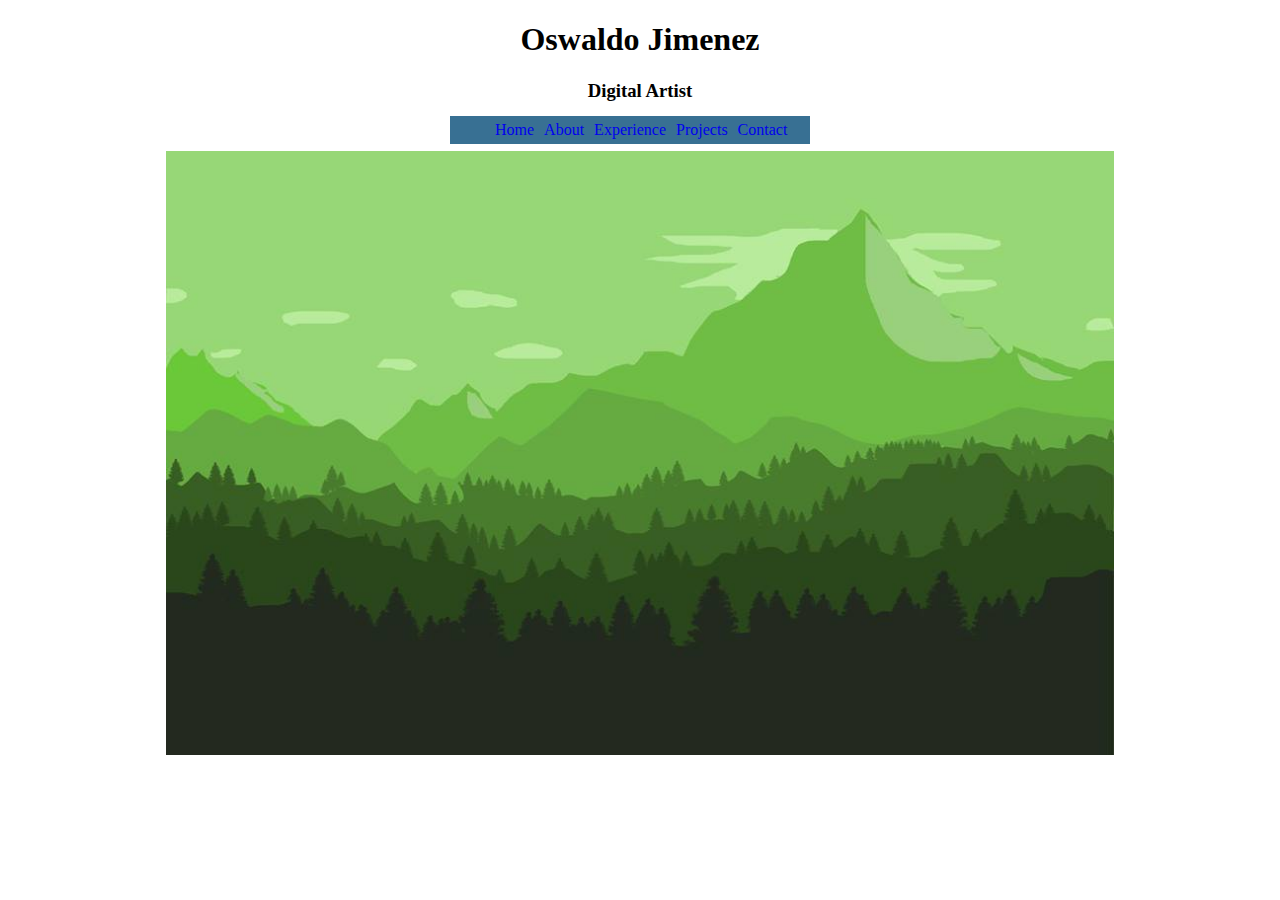
<file: Index.html>
<!doctype html>
<html>
<head>
<meta charset="UTF-8">
<title>Oswaldo Jimenez</title>
<link rel="stylesheet" type="text/css" href="styles.css">
</head>

<body>
	<h1>Oswaldo Jimenez</h1>
	<h3>Digital Artist</h3>
	<ul class="navigation">
		
		<li><a href="index.html">Home</a></li>
		<li><a href="about.html">About</a></li>
		<li><a href="experience.html">Experience</a></li>
	<li><a href="projects.html">Projects</a></li>
<li><a href="#contact.html">Contact</a></li>
	</ul>
	<img src="Landscape_Drawing.jpg">
</body>
</html>
</file>
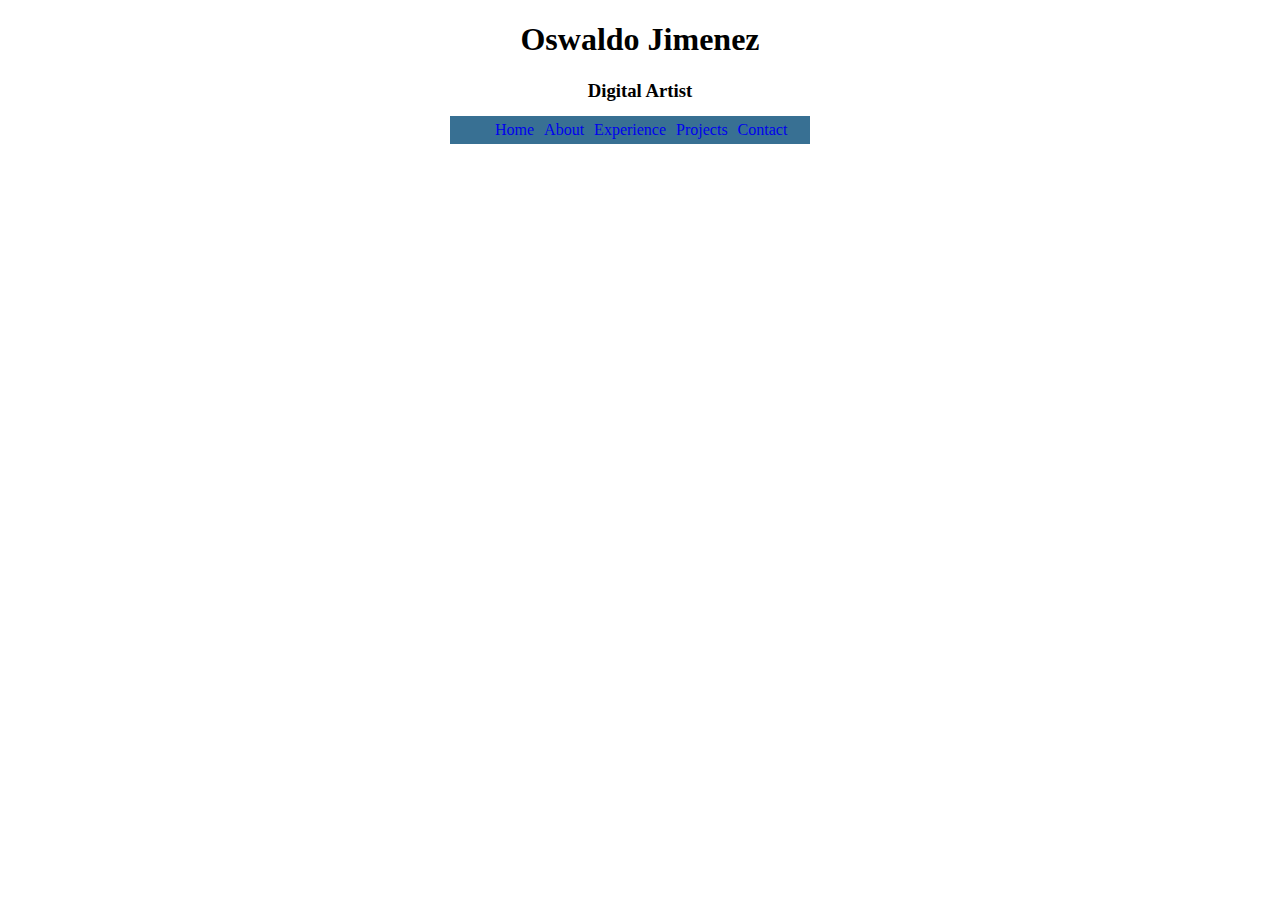
<file: about.html>
<!doctype html>
<html>
<head>
<meta charset="UTF-8">
<title>about</title>
<link rel="stylesheet" type="text/css" href="aboutstyle.css">
</head>

<body>
<h1>Oswaldo Jimenez</h1>

	<h3>Digital Artist</h3>
	<h4>About</h4>
	<ul class="navigation">
		
		<li><a href="index.html">Home</a></li>
		<li><a href="about.html">About</a></li>
		<li><a href="experience.html">Experience</a></li>
	<li><a href="projects.html">Projects</a></li>
<li><a href="contact.html">Contact</a></li>
	</ul>
</body>
</html>
</file>
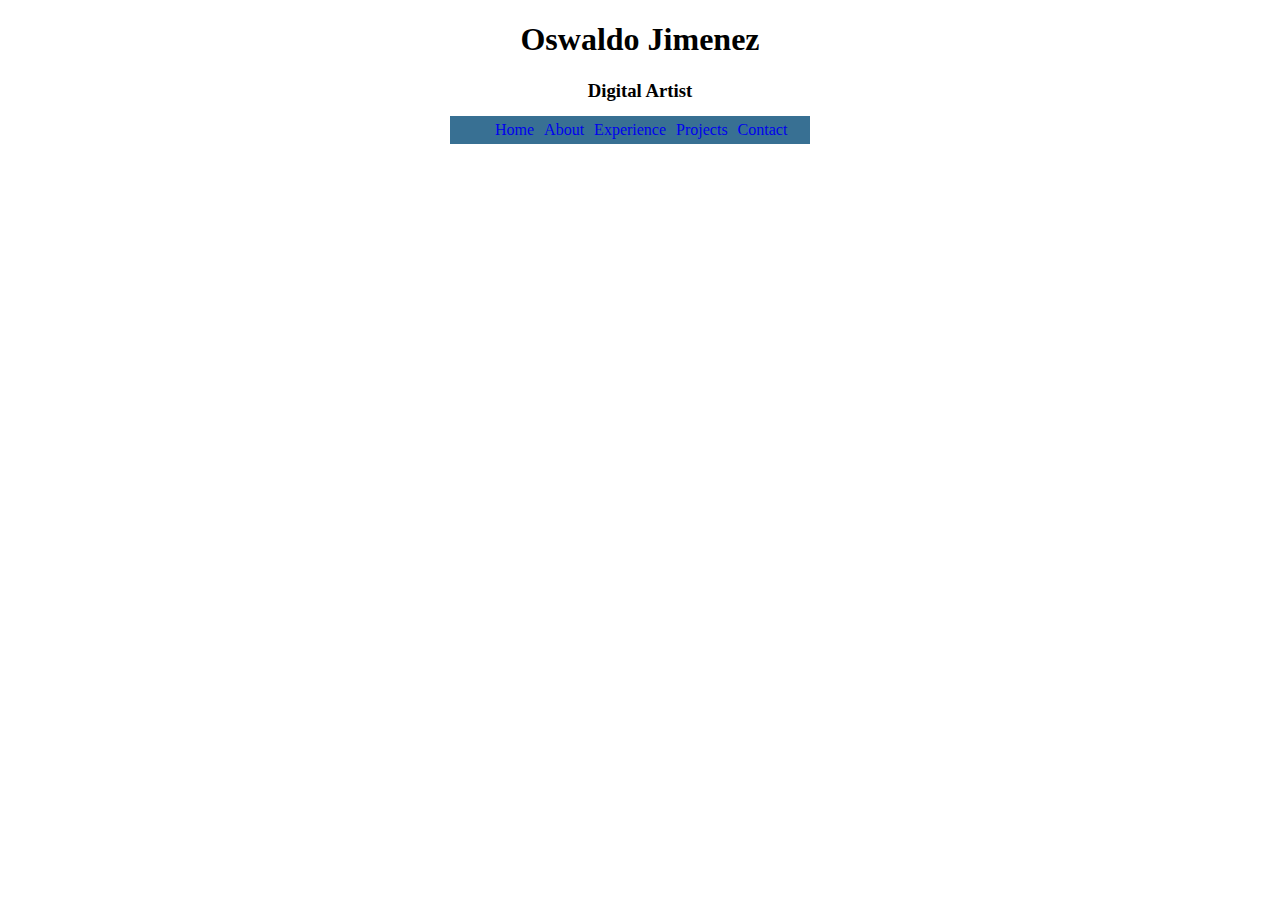
<file: contact.html>
<!doctype html>
<html>
<head>
<meta charset="UTF-8">
<title>contact</title>
<link rel="stylesheet" type="text/css" href="contactstyle.css">
</head>

<body>
<h1>Oswaldo Jimenez</h1>
<h3>Digital Artist</h3>
<ul class="navigation">
		
		<li><a href="index.html">Home</a></li>
		<li><a href="about.html">About</a></li>
		<li><a href="experience.html">Experience</a></li>
	<li><a href="projects.html">Projects</a></li>
<li><a href="contact.html">Contact</a></li>
	</ul>
</body>
</html>
</file>
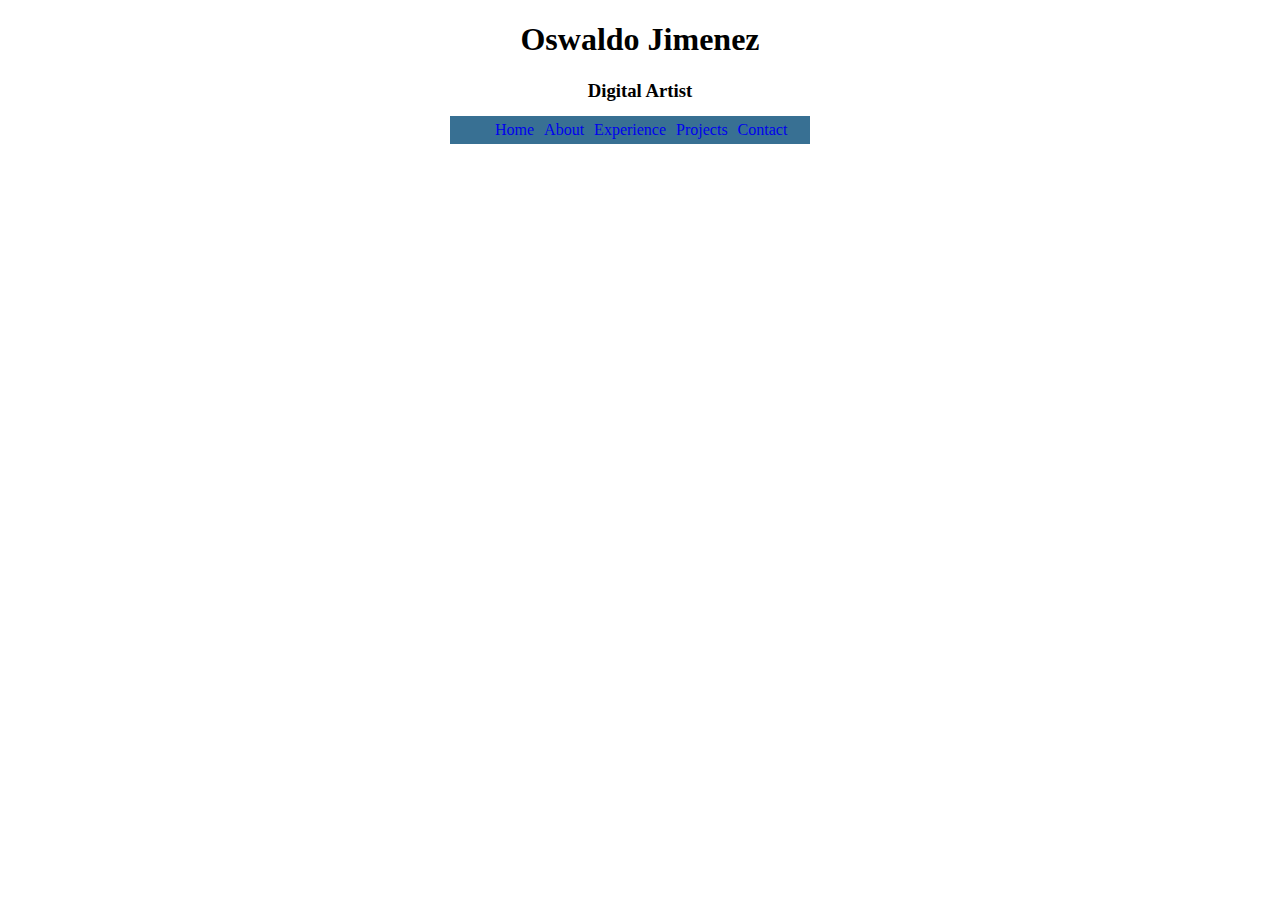
<file: experience.html>
<!doctype html>
<html>
<head>
<meta charset="UTF-8">
<title>experience</title>
<link rel="stylesheet" type="text/css" href="experiencestyle.css">
</head>

<body>
<h1>Oswaldo Jimenez</h1>
<h3>Digital Artist</h3>
<ul class="navigation">
		
		<li><a href="index.html">Home</a></li>
		<li><a href="about.html">About</a></li>
		<li><a href="experience.html">Experience</a></li>
	<li><a href="projects.html">Projects</a></li>
<li><a href="contact.html">Contact</a></li>
	</ul>
	<h4>Experience</h4>
</body>
</html>
</file>
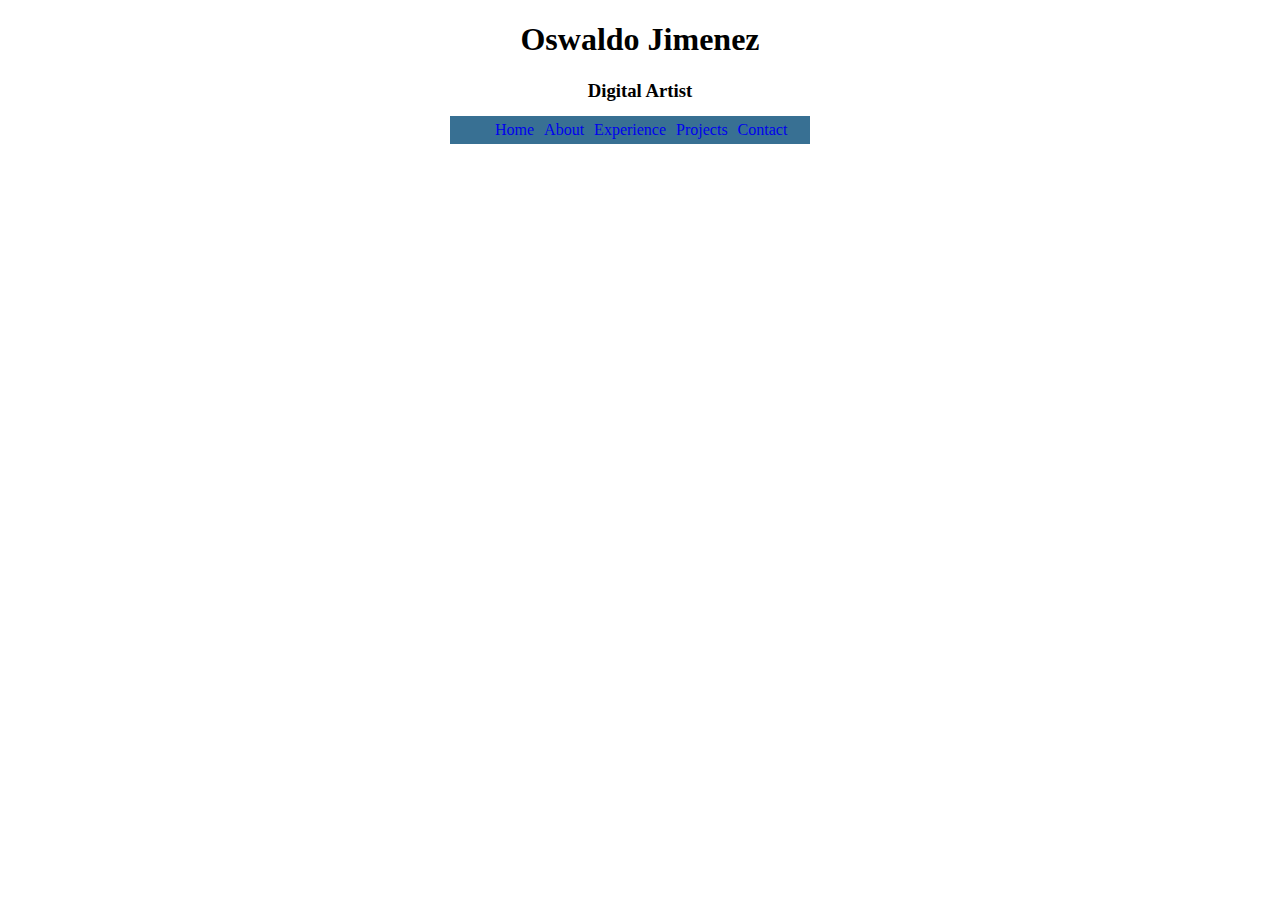
<file: projects.html>
<!doctype html>
<html>
<head>
<meta charset="UTF-8">
<title>projects</title>
<link link rel="stylesheet" type="text/css" href="projectsstyle.css">
</head>

<body>
<h1>Oswaldo Jimenez</h1>
<h3>Digital Artist</h3>
<ul class="navigation">
		
		<li><a href="index.html">Home</a></li>
		<li><a href="about.html">About</a></li>
		<li><a href="experience.html">Experience</a></li>
	<li><a href="projects.html">Projects</a></li>
<li><a href="contact.html">Contact</a></li>
	</ul>
	<h4>Projects</h4>
</body>
</html>
</file>
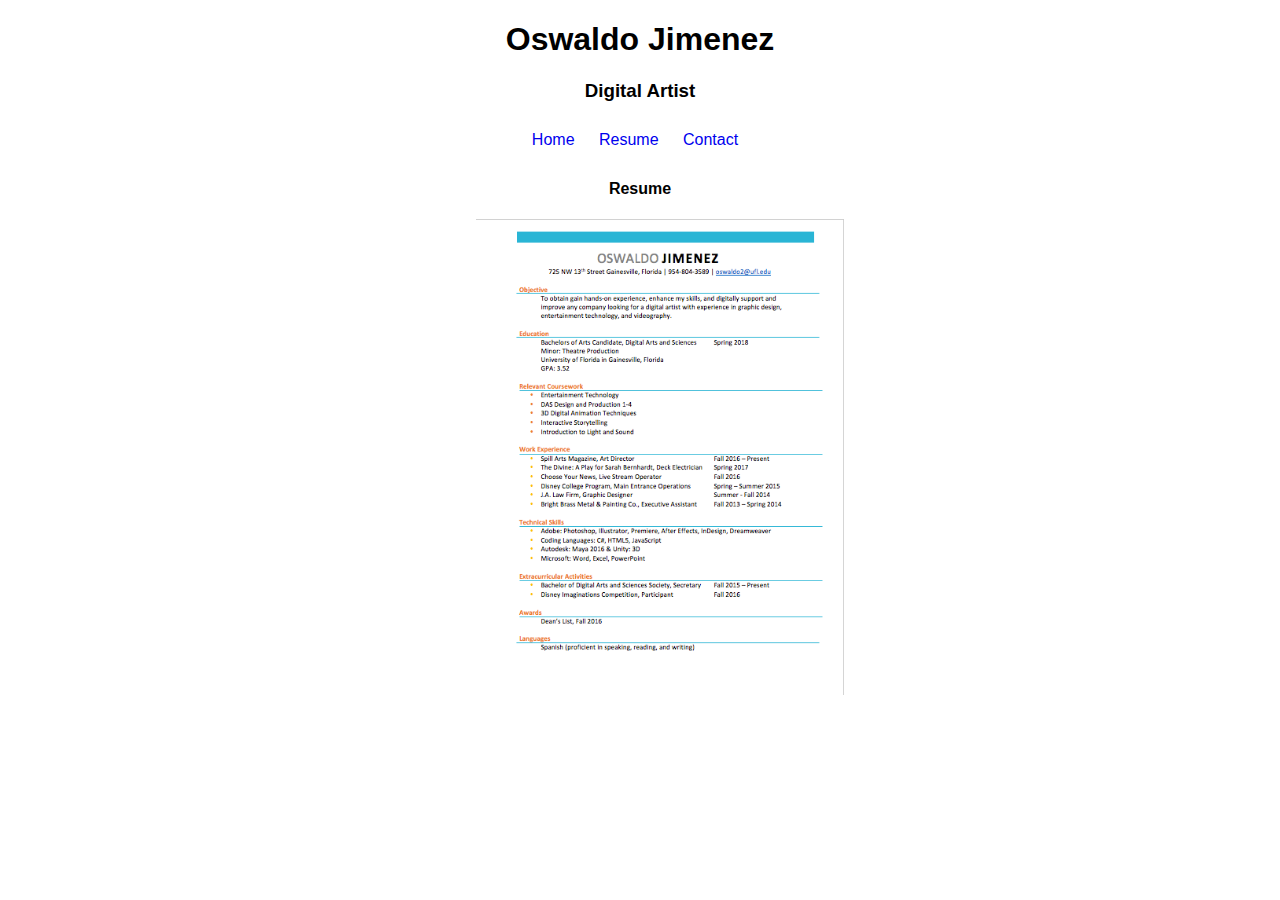
<file: My Website/Resume.html>
<!doctype html>
<html>
<head>
<meta charset="UTF-8">
<title>Oswaldo Jimenez</title>
<link rel="stylesheet" type="text/css" href="styles.css">
</head>

<body>
	<h1>Oswaldo Jimenez</h1>
	<h3>Digital Artist</h3>
	
	<ul class="navigation">
		
		<a href="index.html">Home</a>
		<a href="Resume.html">Resume</a>
		<a href="contact.html">Contact</a>
	</ul>
	<p>
	<h4>Resume</h4>
	<ul class="Resume">

			<img src="MyResume.png">
		
		
			</ul>
	</p>
</body>
</html>
</file>
<file: styles.css>
@charset "UTF-8";
/* CSS Document */

h1 {
	align-content: center;

}

body{
	font-family: Lemon/Milk, "Trebuchet MS", Arial, sans-serif;
	text-align: center;
}
img{width: 75%;
	margin-top: 20px;
padding:10px;}

.navigation {
	
	
 
	position: absolute;
	left: 450px;
	top: 100px;
	list-style-type: none;
width: 25%;
	background-color: #387093;
	
}

li{

	padding:5px;
float: left;
	text-align: center;
	background-color: #387093;
	
}

a {
	
	
	display:inline-block;
	text-decoration: none;
}
</file>
<file: aboutstyle.css>
@charset "UTF-8";
/* CSS Document */

h1 {
	align-content: center;

}

body{
	font-family: Lemon/Milk, "Trebuchet MS", Arial, sans-serif;
	text-align: center;
}
img{width: 75%;
	margin-top: 20px;
padding:10px;}

.navigation {
	
	
 
	position: absolute;
	left: 450px;
	top: 100px;
	list-style-type: none;
width: 25%;
	background-color: #387093;
	
}

li{

	padding:5px;
float: left;
	text-align: center;
	background-color: #387093;
	
}

a {
	
	
	display:inline-block;
	text-decoration: none;
}

}
</file>
<file: contactstyle.css>
@charset "UTF-8";
/* CSS Document */

h1 {
	align-content: center;

}

body{
	font-family: Lemon/Milk, "Trebuchet MS", Arial, sans-serif;
	text-align: center;
}
img{width: 75%;
	margin-top: 20px;
padding:10px;}

.navigation {
	
	
 
	position: absolute;
	left: 450px;
	top: 100px;
	list-style-type: none;
width: 25%;
	background-color: #387093;
	
}

li{

	padding:5px;
float: left;
	text-align: center;
	background-color: #387093;
	
}

a {
	
	
	display:inline-block;
	text-decoration: none;
}
</file>
<file: experiencestyle.css>
@charset "UTF-8";
/* CSS Document */
h1 {
	align-content: center;

}

body{
	font-family: Lemon/Milk, "Trebuchet MS", Arial, sans-serif;
	text-align: center;
}
img{width: 75%;
	margin-top: 20px;
padding:10px;}

.navigation {
	
	
 
	position: absolute;
	left: 450px;
	top: 100px;
	list-style-type: none;
width: 25%;
	background-color: #387093;
	
}

li{

	padding:5px;
float: left;
	text-align: center;
	background-color: #387093;
	
}

a {
	
	
	display:inline-block;
	text-decoration: none;
}
</file>
<file: projectsstyle.css>
@charset "UTF-8";
/* CSS Document */

h1 {
	align-content: center;

}

body{
	font-family: Lemon/Milk, "Trebuchet MS", Arial, sans-serif;
	text-align: center;
}
img{width: 75%;
	margin-top: 20px;
padding:10px;}

.navigation {
	
	
 
	position: absolute;
	left: 450px;
	top: 100px;
	list-style-type: none;
width: 25%;
	background-color: #387093;
	
}

li{

	padding:5px;
float: left;
	text-align: center;
	background-color: #387093;
	
}

a {
	
	
	display:inline-block;
	text-decoration: none;
}
</file>
<file: My Website/styles.css>
@charset "UTF-8";
/* CSS Document */

h1 {
	align-content: center;

}

body{
	font-family: Bebas, "Trebuchet MS", Arial, sans-serif;
	text-align: center;
}
.Graphic_Design{text-decoration: none; display:inline}
img{
	width: 30%;
}

.navigation {
	
	
	width: 100%;
	margin-left: -45px;
	background-color: #FFFFFF;
	
}


.navigation a {
	
	
	display:inline-block;
	text-decoration: none;
	text-align: center;
	padding: 10px;
}

.navigation a:hover{background-color: aqua}

@media screen and (max-width: 600px) {.navigation {
	
	
 
	
	
	
	list-style-type: none;
	background-color: #FFFFFF;
	
}



.navigation a {
	
	width: 100%;
	display:block;
	text-decoration: none;
}

.navigation a:hover{background-color: aqua}
	
	img{
	width: 100%;
padding:10px;}
}
</file>
